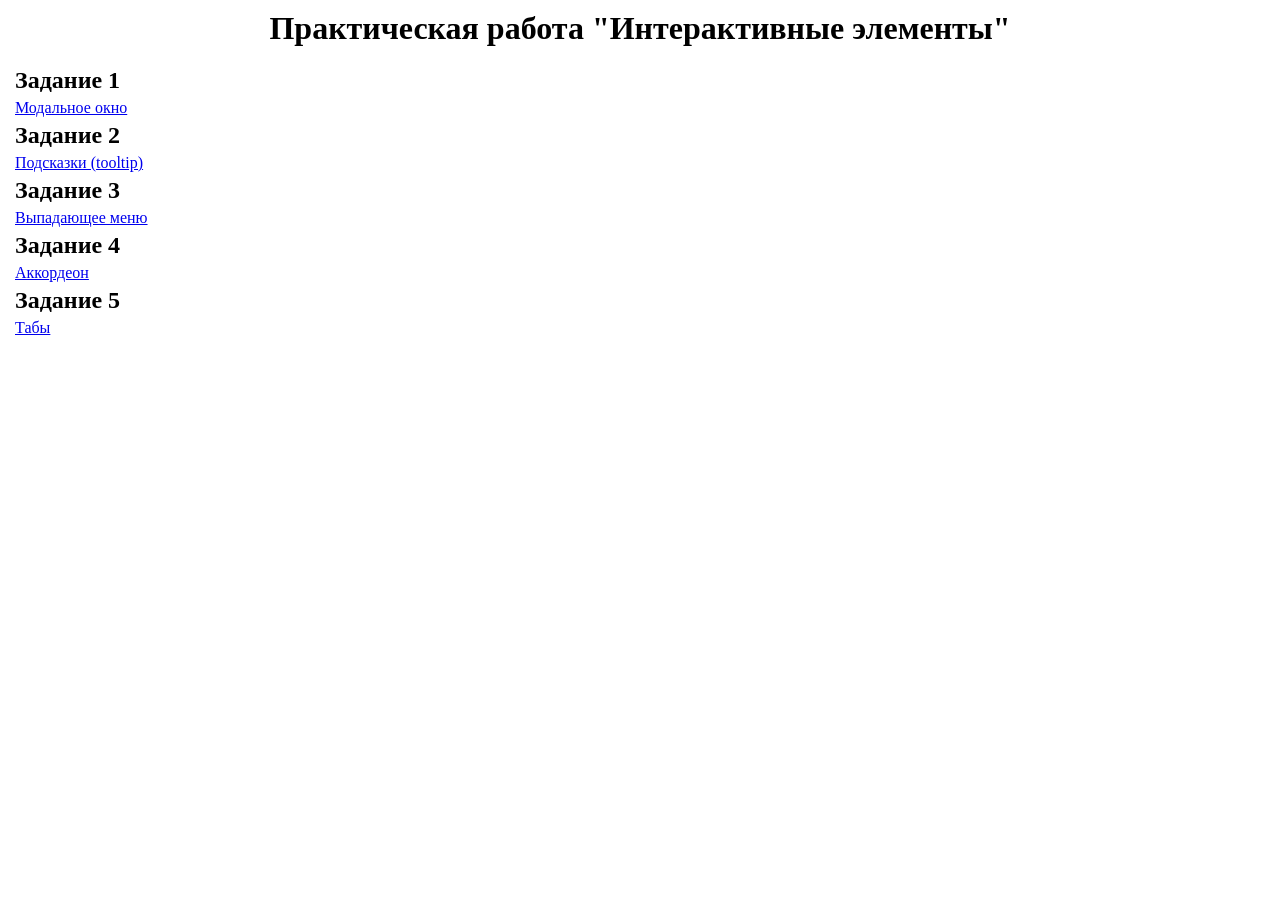
<file: index.html>
<!DOCTYPE html>
<html lang="ru">
<head>
    <meta charset="UTF-8">
    <meta name="viewport" content="width=device-width, initial-scale=1.0">
    <title>Главная страница</title>

    <link rel="stylesheet" href="../css/index.css">
</head>
<body>
    <h1>Практическая работа "Интерактивные элементы"</h1>
    <h2>Задание 1</h2>
    <a href="html/modal-window.html">Модальное окно</a>
    <h2>Задание 2</h2>
    <a href="html/tooltip.html">Подсказки (tooltip)</a>
    <h2>Задание 3</h2>
    <a href="html/dropdown-menu.html">Выпадающее меню</a>
    <h2>Задание 4</h2>
    <a href="html/accordion.html">Аккордеон</a>
    <h2>Задание 5</h2>
    <a href="html/tabs.html">Табы</a>
</body>
</html>
</file>
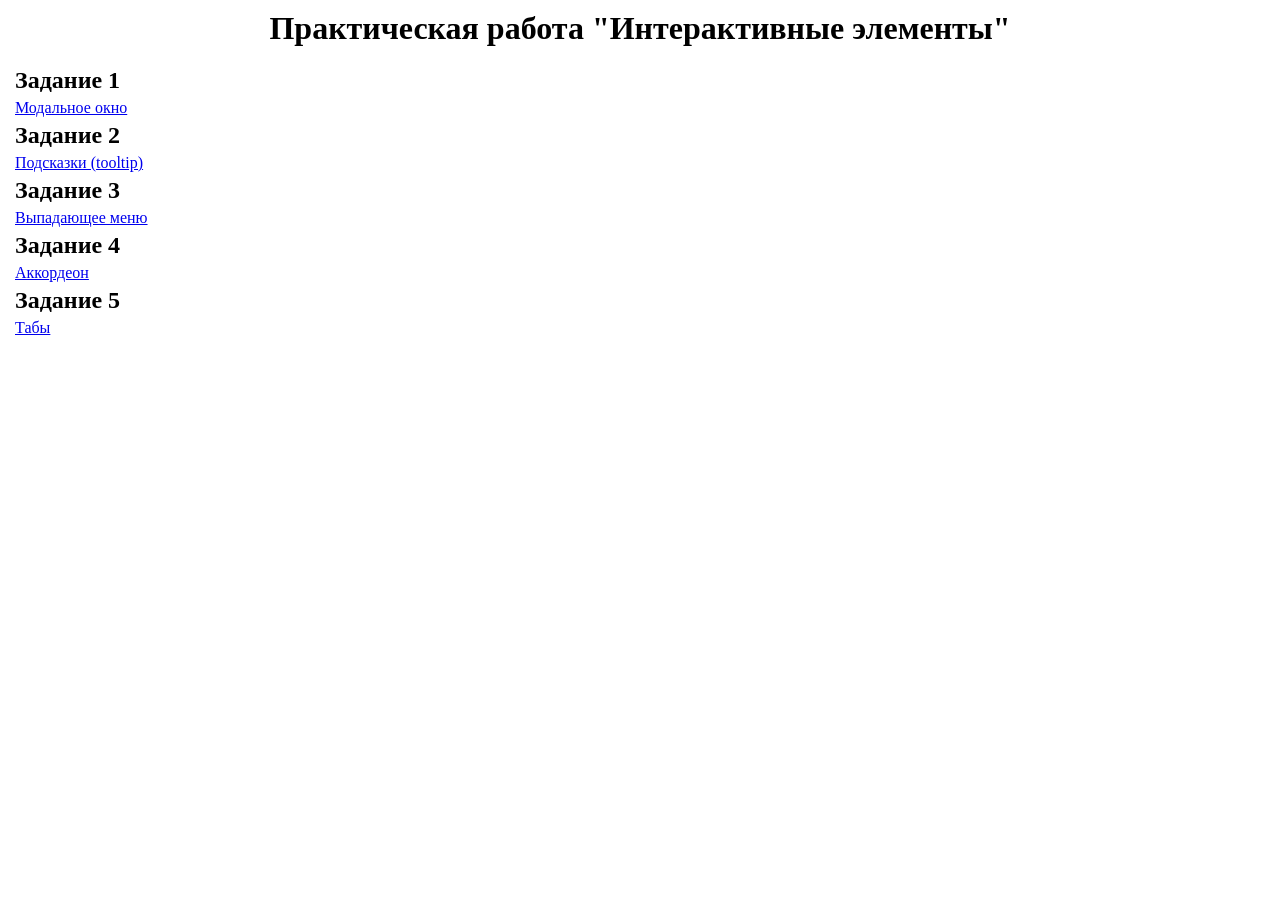
<file: html/index.html>
<!DOCTYPE html>
<html lang="ru">
<head>
    <meta charset="UTF-8">
    <meta name="viewport" content="width=device-width, initial-scale=1.0">
    <title>Главная страница</title>

    <link rel="stylesheet" href="../css/index.css">
</head>
<body>
    <h1>Практическая работа "Интерактивные элементы"</h1>
    <h2>Задание 1</h2>
    <a href="modal-window.html">Модальное окно</a>
    <h2>Задание 2</h2>
    <a href="tooltip.html">Подсказки (tooltip)</a>
    <h2>Задание 3</h2>
    <a href="dropdown-menu.html">Выпадающее меню</a>
    <h2>Задание 4</h2>
    <a href="accordion.html">Аккордеон</a>
    <h2>Задание 5</h2>
    <a href="tabs.html">Табы</a>
</body>
</html>
</file>
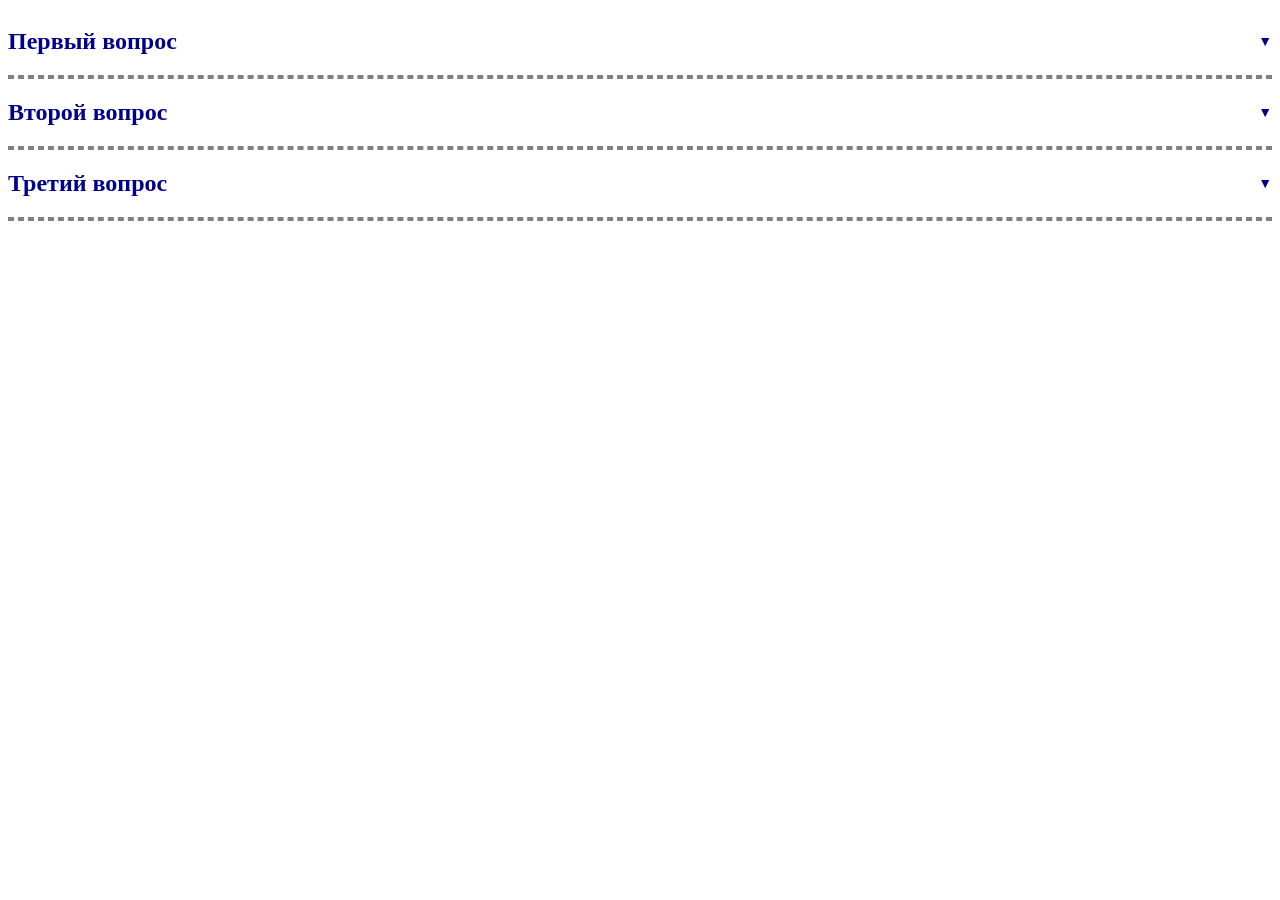
<file: html/accordion.html>
<!DOCTYPE html>
<html lang="ru">
<head>
    <meta charset="UTF-8">
    <meta name="viewport" content="width=device-width, initial-scale=1.0">
    <title>Аккордеон</title>

    <link rel="stylesheet" href="../css/accordion.css">
    <script defer src="../js/accordion.js"></script>
</head>
<body>
    <section class="accordeon">
        <div class="accordion__item">
            <h3 class="accordion__question">Первый вопрос</h3>
            <div class="accordion__answer">
                Lorem ipsum, dolor sit amet consectetur adipisicing elit.
                Excepturi nulla incidunt non magni quaerat officiis id consequuntur!
                Lorem ipsum dolor sit, amet consectetur adipisicing elit. Delectus earum doloribus aspernatur, dolorem quos vitae nulla quidem voluptates unde saepe dignissimos libero incidunt inventore maiores a, nesciunt ab id quod.
                Lorem ipsum dolor sit amet consectetur adipisicing elit. Maxime natus veniam corporis doloremque libero eaque dolores facilis eveniet cupiditate labore odit ipsa, sunt ullam ratione quis quam explicabo vitae numquam.
            </div>
        </div>
        <div class="line"></div>
        <div class="accordion__item">
            <h3 class="accordion__question">Второй вопрос</h3>
            <div class="accordion__answer">
                Lorem ipsum, dolor sit amet consectetur adipisicing elit.
                Lorem ipsum dolor sit amet consectetur adipisicing elit. Consequatur maxime illum repellendus labore dolore, voluptas neque. Iure quae autem, labore at aut perferendis. Voluptatum, id labore incidunt aut quam necessitatibus.
            </div>
        </div>
        <div class="line"></div>
        <div class="accordion__item">
            <h3 class="accordion__question">Третий вопрос</h3>
            <div class="accordion__answer">
                Lorem ipsum, dolor sit amet consectetur adipisicing elit.
                Excepturi nulla incidunt non magni quaerat officiis id consequuntur!
                Lorem ipsum dolor sit amet consectetur adipisicing elit. Itaque accusantium aspernatur ab cum molestias velit aperiam eligendi dicta vel beatae, ducimus in necessitatibus recusandae ratione ex suscipit deleniti! Nesciunt, veniam.
                Lorem ipsum dolor sit amet, consectetur adipisicing elit. Natus alias enim eius aspernatur nisi! Laborum sed, quibusdam perspiciatis deleniti necessitatibus quod officia ex corporis vel omnis voluptas minima vero consectetur.
                Lorem ipsum dolor sit amet consectetur adipisicing elit. Et debitis minus quisquam sed minima! Cumque quae laudantium voluptas corrupti. Fugit, sint? Nesciunt quo repellat facilis ullam sint quae, ratione at.
                Lorem ipsum dolor sit amet consectetur, adipisicing elit. In cupiditate a fugiat porro odio corrupti veniam voluptatibus saepe recusandae delectus dignissimos architecto aperiam hic, suscipit quae! Voluptas temporibus at placeat!
                Lorem ipsum dolor sit amet consectetur, adipisicing elit. Reprehenderit placeat facere debitis harum ad soluta modi quo! Quaerat praesentium illo nostrum corporis? Eaque, ad illo. At, voluptate. Placeat, molestiae dolore.
                Lorem ipsum dolor sit amet consectetur adipisicing elit. Sequi cum fugiat, eaque, culpa enim pariatur facilis magni laboriosam accusantium nemo est reprehenderit iusto numquam itaque quos molestias nostrum ipsam qui?
            </div>
        </div>
        <div class="line"></div>
    </section>
</body>
</html>
</file>
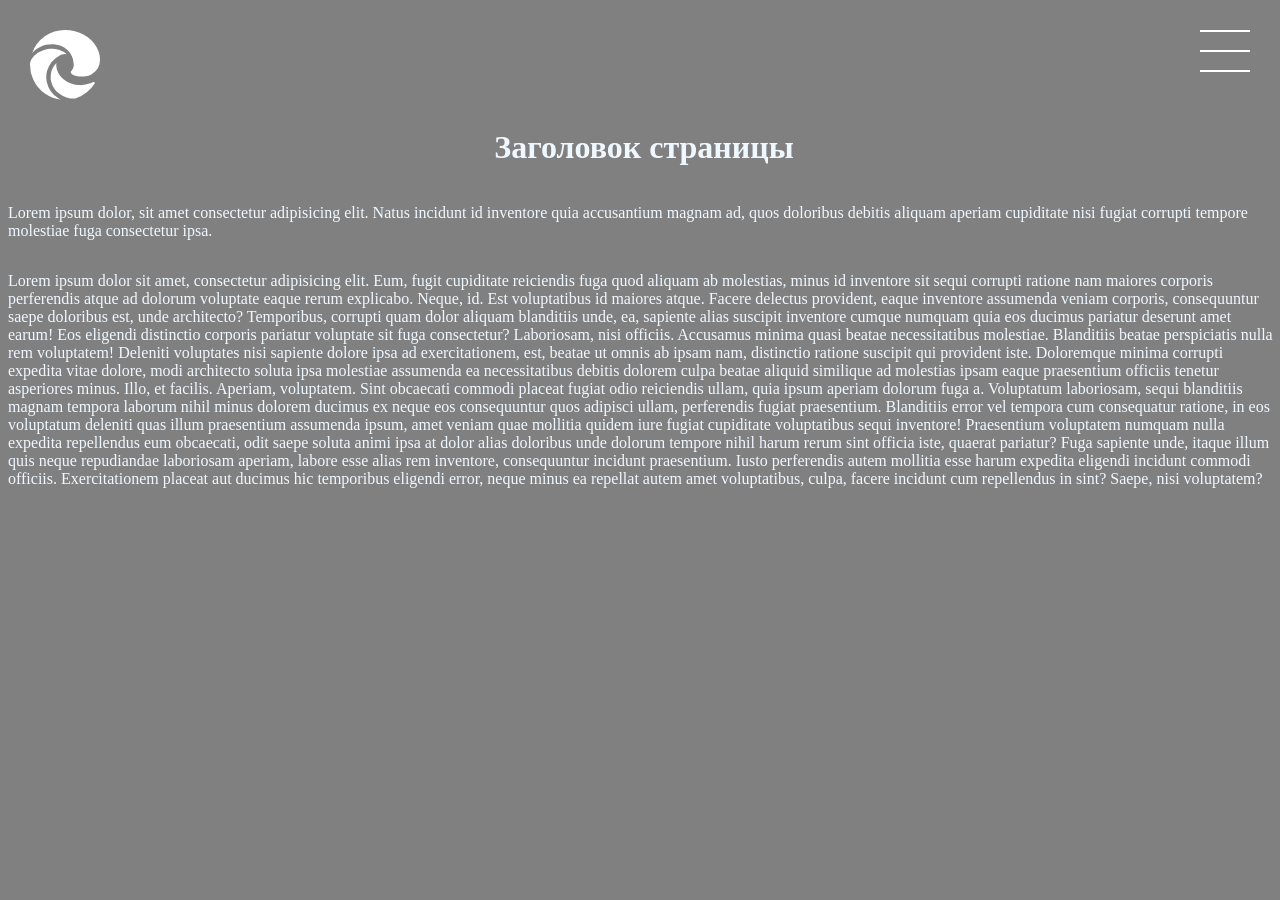
<file: html/dropdown-menu.html>
<!DOCTYPE html>
<html lang="ru">
<head>
    <meta charset="UTF-8">
    <meta name="viewport" content="width=device-width, initial-scale=1.0">
    <title>Выпадающее меню</title>

    <link rel="stylesheet" href="../css/dropdown-menu.css">
    <script defer src="../js/dropdown-menu.js"></script>
</head>
<body>
    <div class="header">
        <div class="header__nav menu">
            <a href="#" class="menu__logo-link">
                <svg xmlns="http://www.w3.org/2000/svg" width="70" height="70" fill="currentColor" class="bi bi-browser-edge" viewBox="0 0 16 16">
                    <path d="M9.482 9.341c-.069.062-.17.153-.17.309 0 .162.107.325.3.456.877.613 2.521.54 2.592.538h.002c.667 0 1.32-.18 1.894-.519A3.84 3.84 0 0 0 16 6.819c.018-1.316-.44-2.218-.666-2.664l-.04-.08C13.963 1.487 11.106 0 8 0A8 8 0 0 0 .473 5.29C1.488 4.048 3.183 3.262 5 3.262c2.83 0 5.01 1.885 5.01 4.797h-.004v.002c0 .338-.168.832-.487 1.244l.006-.006z"/>
                    <path d="M.01 7.753a8.14 8.14 0 0 0 .753 3.641 8 8 0 0 0 6.495 4.564 5 5 0 0 1-.785-.377h-.01l-.12-.075a5.5 5.5 0 0 1-1.56-1.463A5.543 5.543 0 0 1 6.81 5.8l.01-.004.025-.012c.208-.098.62-.292 1.167-.285q.194.001.384.033a4 4 0 0 0-.993-.698l-.01-.005C6.348 4.282 5.199 4.263 5 4.263c-2.44 0-4.824 1.634-4.99 3.49m10.263 7.912q.133-.04.265-.084-.153.047-.307.086z"/>
                    <path d="M10.228 15.667a5 5 0 0 0 .303-.086l.082-.025a8.02 8.02 0 0 0 4.162-3.3.25.25 0 0 0-.331-.35q-.322.168-.663.294a6.4 6.4 0 0 1-2.243.4c-2.957 0-5.532-2.031-5.532-4.644q.003-.203.046-.399a4.54 4.54 0 0 0-.46 5.898l.003.005c.315.441.707.821 1.158 1.121h.003l.144.09c.877.55 1.721 1.078 3.328.996"/>
                </svg>
            </a>
            <button class="menu__burger burger" type="button">
                <span class="burger__line"></span>
                <span class="burger__line"></span>
                <span class="burger__line"></span>
                <span class="burger__line"></span>
            </button>

            <div class="content"> 
                <h1 class="content__title">Заголовок страницы</h1>
                <p class="content__text">Lorem ipsum dolor, sit amet consectetur adipisicing elit. Natus incidunt id inventore quia accusantium magnam ad, quos doloribus debitis aliquam aperiam cupiditate nisi fugiat corrupti tempore molestiae fuga consectetur ipsa.</p>
                <p class="content__text">Lorem ipsum dolor sit amet, consectetur adipisicing elit. Eum, fugit cupiditate reiciendis fuga quod aliquam ab molestias, minus id inventore sit sequi corrupti ratione nam maiores corporis perferendis atque ad dolorum voluptate eaque rerum explicabo. Neque, id. Est voluptatibus id maiores atque. Facere delectus provident, eaque inventore assumenda veniam corporis, consequuntur saepe doloribus est, unde architecto? Temporibus, corrupti quam dolor aliquam blanditiis unde, ea, sapiente alias suscipit inventore cumque numquam quia eos ducimus pariatur deserunt amet earum! Eos eligendi distinctio corporis pariatur voluptate sit fuga consectetur? Laboriosam, nisi officiis. Accusamus minima quasi beatae necessitatibus molestiae. Blanditiis beatae perspiciatis nulla rem voluptatem! Deleniti voluptates nisi sapiente dolore ipsa ad exercitationem, est, beatae ut omnis ab ipsam nam, distinctio ratione suscipit qui provident iste. Doloremque minima corrupti expedita vitae dolore, modi architecto soluta ipsa molestiae assumenda ea necessitatibus debitis dolorem culpa beatae aliquid similique ad molestias ipsam eaque praesentium officiis tenetur asperiores minus. Illo, et facilis. Aperiam, voluptatem. Sint obcaecati commodi placeat fugiat odio reiciendis ullam, quia ipsum aperiam dolorum fuga a. Voluptatum laboriosam, sequi blanditiis magnam tempora laborum nihil minus dolorem ducimus ex neque eos consequuntur quos adipisci ullam, perferendis fugiat praesentium. Blanditiis error vel tempora cum consequatur ratione, in eos voluptatum deleniti quas illum praesentium assumenda ipsum, amet veniam quae mollitia quidem iure fugiat cupiditate voluptatibus sequi inventore! Praesentium voluptatem numquam nulla expedita repellendus eum obcaecati, odit saepe soluta animi ipsa at dolor alias doloribus unde dolorum tempore nihil harum rerum sint officia iste, quaerat pariatur? Fuga sapiente unde, itaque illum quis neque repudiandae laboriosam aperiam, labore esse alias rem inventore, consequuntur incidunt praesentium. Iusto perferendis autem mollitia esse harum expedita eligendi incidunt commodi officiis. Exercitationem placeat aut ducimus hic temporibus eligendi error, neque minus ea repellat autem amet voluptatibus, culpa, facere incidunt cum repellendus in sint? Saepe, nisi voluptatem?</p>
            </div>

            <nav class="main-nav">
                <ul class="main-nav__list">
                    <li class="main-nav__item">
                        <a href="#" class="main-nav__link">Главная</a>
                    </li>
                    <li class="main-nav__item">
                        <a href="#" class="main-nav__link">Каталог</a>
                    </li>
                    <li class="main-nav__item">
                        <a href="#" class="main-nav__link">Контакты</a>
                    </li>
                </ul>
            </nav>
        </div>
    </div>
</body>
</html>
</file>
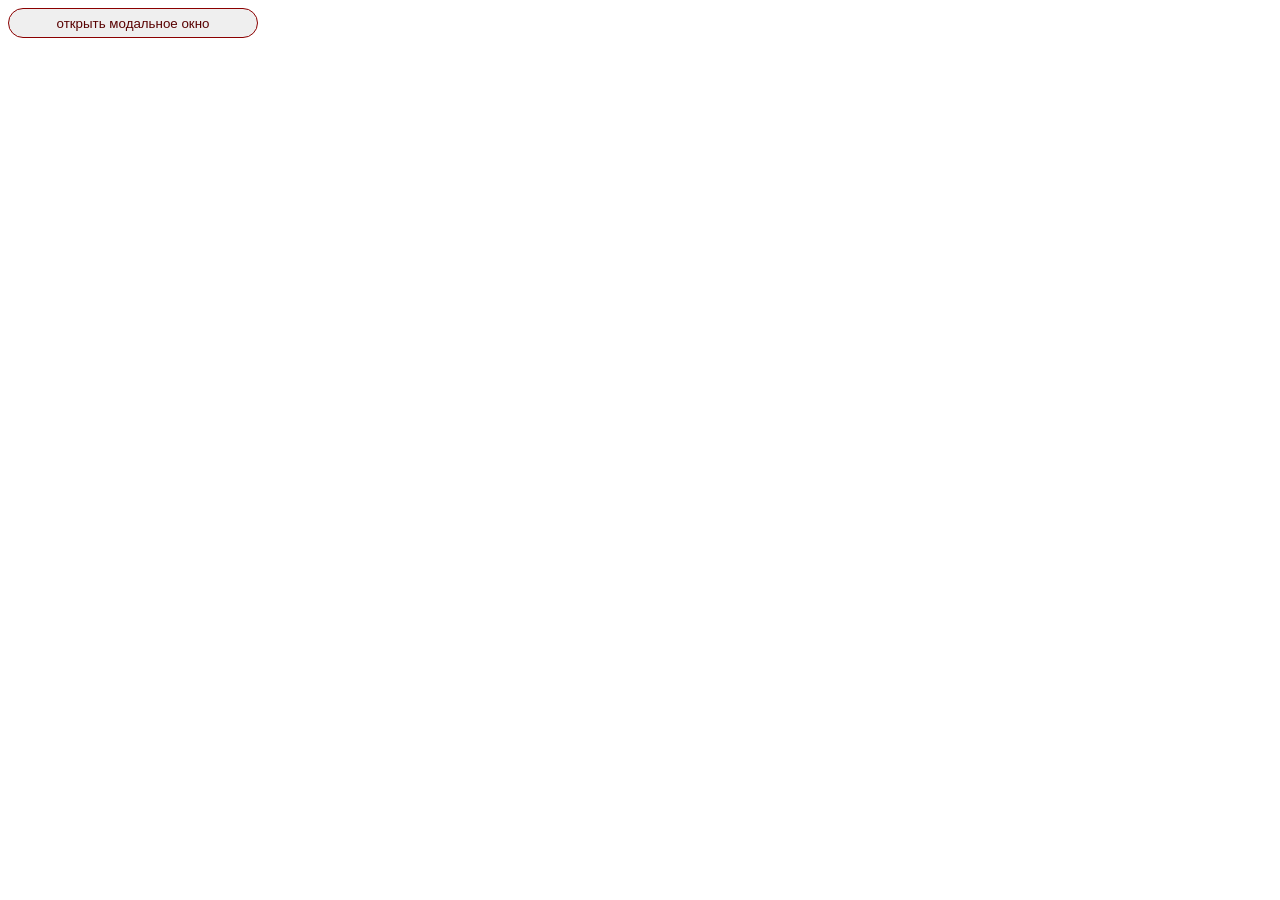
<file: html/modal-window.html>
<!DOCTYPE html>
<html lang="en">
<head>
    <meta charset="UTF-8">
    <meta name="viewport" content="width=device-width, initial-scale=1.0">
    <title>Modal Window</title>

    <link rel="stylesheet" href="../css/modal-window.css">
    <script defer src="../js/modal-window.js"></script>
</head>
<body>
    <button type="button" class="btn--open">открыть модальное окно</button>

    <div class="modal">
        <button type="button" class="btn--close">закрыть модальное окно</button>
        <div class="modal__wrapper">
            <h2 class="modal_title">Это модельное окно</h2>
        </div>
    </div>
</body>
</html>
</file>
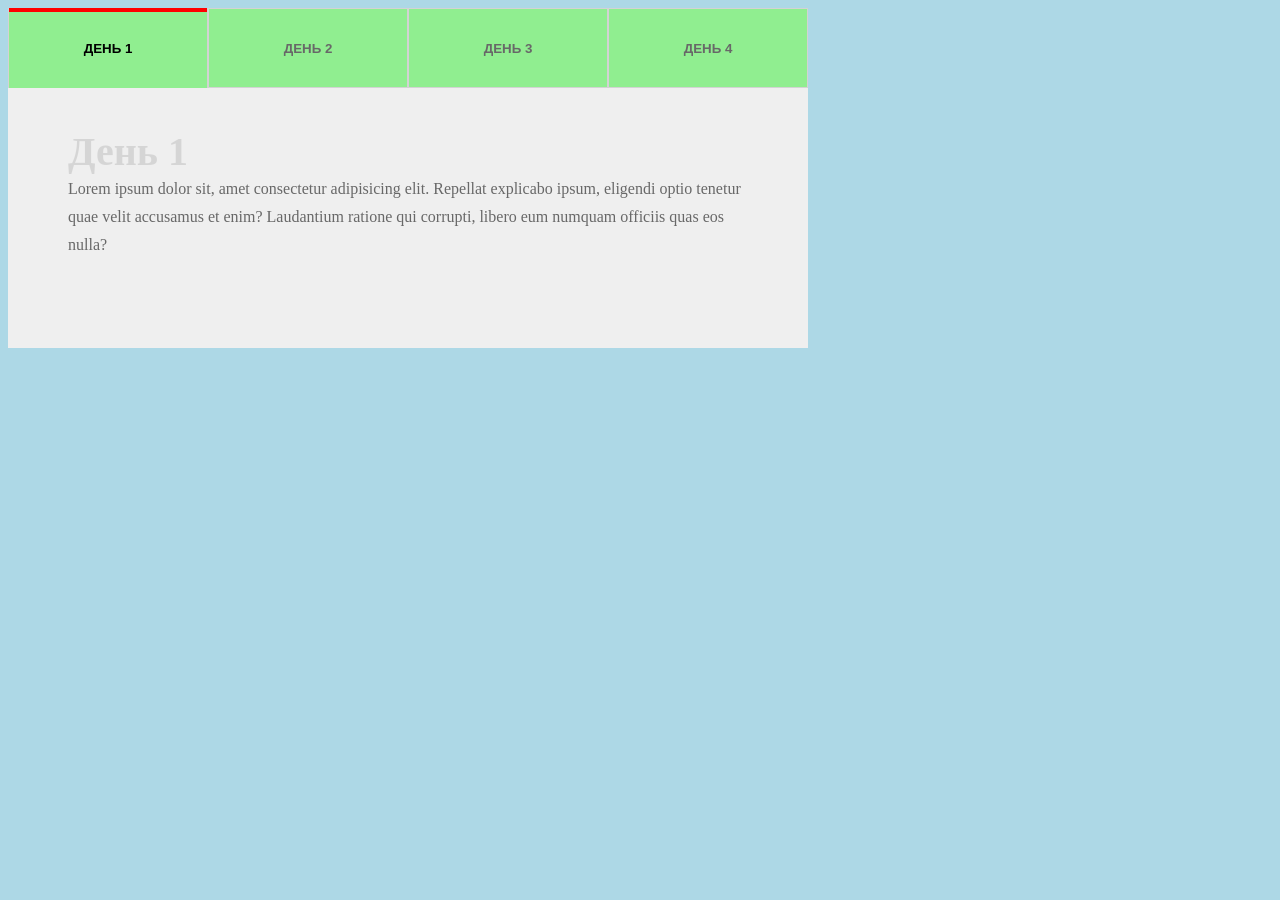
<file: html/tabs.html>
<!DOCTYPE html>
<html lang="ru">
<head>
    <meta charset="UTF-8">
    <meta name="viewport" content="width=device-width, initial-scale=1.0">
    <title>Табы</title>

    <link rel="stylesheet" href="../css/tabs.css">
    <script defer src="../js/tabs.js"></script>
</head>
<body>
    <section class="wrapper">
        <div class="content">
            <div class="tabs">
                <button class="tablinks tablinks-active active" data-day="day1"><span>День 1</span></button>
                <button class="tablinks" data-day="day2"><span>День 2</span></button>
                <button class="tablinks" data-day="day3"><span>День 3</span></button>
                <button class="tablinks" data-day="day4"><span>День 4</span></button>
            </div>
            <div class="wrapper-tabcontent">
                <div id="day1" class="tabcontent tabcontent-active">
                    <h3>День 1</h3>
                    <p>Lorem ipsum dolor sit, amet consectetur adipisicing elit. Repellat explicabo 
                        ipsum, eligendi optio tenetur quae velit accusamus et enim? Laudantium 
                        ratione qui corrupti, libero eum numquam officiis quas eos nulla?</p>
                </div>
                <div id="day2" class="tabcontent">
                    <h3>День 2</h3>
                    <p>Lorem ipsum dolor sit, amet consectetur adipisicing elit. Repellat explicabo 
                        ipsum, eligendi optio tenetur quae velit accusamus et enim? Laudantium 
                        ratione qui corrupti, libero eum numquam officiis quas eos nulla?</p>
                </div>
                <div id="day3" class="tabcontent">
                    <h3>День 3</h3>
                    <p>Lorem ipsum dolor sit, amet consectetur adipisicing elit. Repellat explicabo 
                        ipsum, eligendi optio tenetur quae velit accusamus et enim? Laudantium 
                        ratione qui corrupti, libero eum numquam officiis quas eos nulla?</p>
                </div>
                <div id="day4" class="tabcontent">
                    <h3>День 4</h3>
                    <p>Lorem ipsum dolor sit, amet consectetur adipisicing elit. Repellat explicabo 
                        ipsum, eligendi optio tenetur quae velit accusamus et enim? Laudantium 
                        ratione qui corrupti, libero eum numquam officiis quas eos nulla?</p>
                </div>
            </div>
        </div>
    </section>
</body>
</html>
</file>
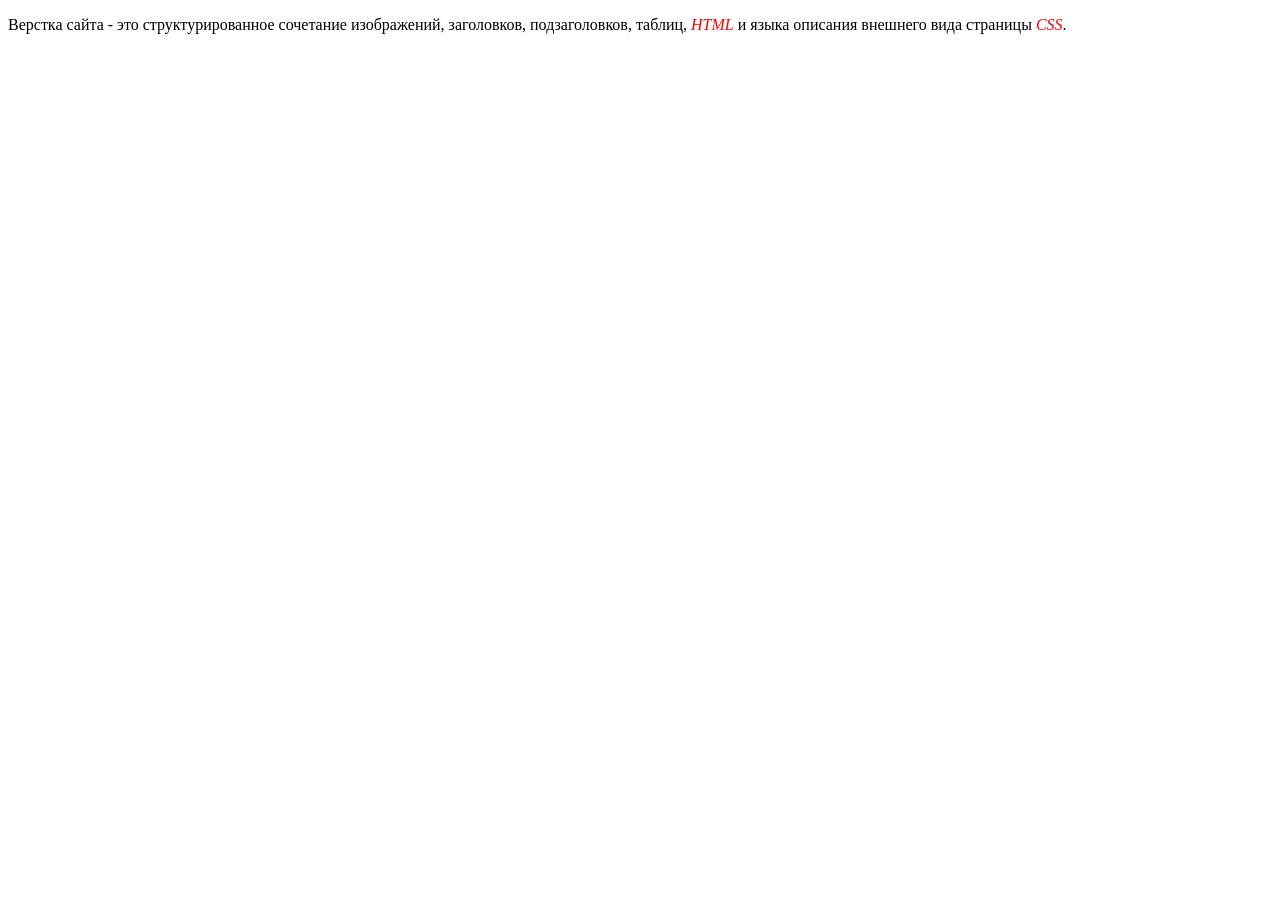
<file: html/tooltip.html>
<!DOCTYPE html>
<html lang="ru">
<head>
    <meta charset="UTF-8">
    <meta name="viewport" content="width=device-width, initial-scale=1.0">
    <title>Подсказки</title>

    <link rel="stylesheet" href="../css/tooltip.css">
    <script defer src="../js/tooltip.js"></script>
</head>
<body>
    <p>Верстка сайта - это структурированное сочетание изображений, заголовков, подзаголовков, таблиц,
    <span class="tooltip" data-tooltip="язык разметки гипертекста">HTML</span> и языка описания внешнего вида страницы 
    <span class="tooltip" data-tooltip="каскадные таблицы стилей">CSS</span>.</p>
</body>
</html>
</file>
<file: css/index.css>
* {
    margin: 5px;
}

h1 {
    margin-bottom: 20px;
    text-align: center;
}
</file>
<file: css/accordion.css>
.accordion__question {
    width: 100%;
    display: flex;
    justify-content: space-between;
    align-items: center;
    padding-top: 20px;
    margin: 0;
    color: darkblue;
    background-color: #fff;
    cursor: pointer;
    font-size: 18px;
}

.accordion__question::after {
    content: '\25BC';
    font-size: 14px;
    transition: transform 0.3s ease;
}

.accordion__answer {
    padding-top: 10px;
    font-size: 14px;
    max-height: 0;
    overflow: hidden;
    transition: opacity 0.3s ease,
    max-height 0.3s ease;
    opacity: 0;
}

.accordion__question--active::after {
    transform: rotate(180deg);
    transition: transform 0.3s ease;
}
.accordion__answer--visible {
    opacity: 1;
}

.line {
    border: 2px dashed grey;
}
.accordion__answer {
    margin-bottom: 10px;
    background: lightgrey;
    font-size: 18px;
}
.accordion__question {
    font-size: 24px;
}
</file>
<file: css/dropdown-menu.css>
.burger {
    width: 50px;
    height: 50px;
    box-sizing: border-box;
    background-color: transparent;
    border: none;
    cursor: pointer;
    position: absolute;
    z-index: 110;

    right: 30px;
    top: 30px;
}
.burger__line {
    display: block;
    width: 100%;
    height: 2px;
    position: absolute;
    left: 0;
    background-color: #fff;
    opacity: 1;
    transition: 0.3s ease-in-out;
}
.burger__line:nth-child(1) {
    top: 0;
}
.burger__line:nth-child(2) {
    top: 20px;
}
.burger__line:nth-child(3) {
    top: 20px;
}
.burger__line:nth-child(4) {
    top: 40px;
}

.main-nav {
    position: fixed;
    top: 0;
    bottom: 0;
    left: 0;
    right: 0;
    z-index: 90;
    padding-top: 100px;
    /* background-color: darkblue; */
    background-color: gray;
    color: #fff;
    display: flex;
    flex-direction: column;
    align-items: center;
    justify-content: center;
    /* transform: translateY(0); */
    transform: transition(- 100%); /*  ЧТО ДЕЛАЕТ???? */
    transition: transform 0.3s ease;
}
.main-nav__list {
    list-style-type: none;
    padding: 0px;
    margin: 0px;
    display: flex;
    flex-direction: column;
    align-items: center;
    justify-content: center;
    gap: 30px;
    text-align: center;
}
.main-nav__item {
    opacity: 0;
    transition: opacity 0.2s ease 0s;
}
.main-nav__link {
    color: aliceblue;
    text-decoration: none;
    font-size: 40px;
    font-weight: 550;
}
.main-nav__link:hover {
    color: darkred;
}
.main-nav__link:focus {
    color: orangered;
}

/*  */
.menu__logo-link,
.menu__burger {
 z-index: 120;
}

.menu--open .main-nav {
    transform: translate(0%);
    transition: transform 0.2s ease;
    background-color: darkblue;
    
}
.menu--open .main-nav__item {
    opacity: 1;
}

.menu--open .main-nav__item:nth-child(1) {
    transition-delay: 0.3s;
}
.menu--open .main-nav__item:nth-child(2) {
    transition-delay: 0.4s;
}
.menu--open .main-nav__item:nth-child(3) {
    transition-delay: 0.5s;
}



.menu__logo-link {
    position: absolute;
    color: #fff;
    left: 30px;
    top: 30px;
}



.menu--open .burger__line:nth-child(1) {
    transform: scaleX(0);
}
.menu--open .burger__line:nth-child(2) {
    transform: rotate(45deg);
}
.menu--open .burger__line:nth-child(3) {
    transform: rotate(-45deg);
}
.menu--open .burger__line:nth-child(4) {
    transform: scaleX(0);
}

.menu--open .burger__line {
    background-color:darkcyan;
}
.menu--open .menu__logo-link {
    color: darkcyan;
}

.content {
    margin-top: 100px;
    display: flex;
    flex-direction: column;
    align-items: center;
    justify-content: center;
    opacity: 1;
    z-index: 110;
    position: absolute;color: aliceblue;
}

.menu--open .content {
    opacity: 0;
}
</file>
<file: css/modal-window.css>
.modal {
    position: fixed;
    top: 0;
    left: 0;
    bottom: 0;
    right: 0;
    background-color: rgb(0, 0, 0, 0.3);
    display: flex;
    justify-content: center;
    align-items: center;
    pointer-events: none;
    opacity: 0;

    transform: scale(1.5);
    transition: transform 0.3s ease-in-out,
    opacity 0.3s ease-in-out;
}
.modal__wrapper {
    padding: 30px;
    background-color: #fff;
    max-width: 600px;
    width: 70%;
    border-radius: 20px;
    text-align: center;
}

.model--open {
    display: flex;
    pointer-events: auto;
    opacity: 1;
    transform: scale(1);
    transition: transform 0.3s ease-in-out,
    opacity 0.3s ease-in-out;

    color: red;
    font-style: italic;
}



.btn--open {
    border-radius: 15px;
    width: 250px;
    height: 30px;
    border: darkred 1.2px solid;
    color: rgb(88, 1, 1);
}

.btn--open:hover {
    border: darkred 1.2px solid;
    /* background-color: rgb(0, 0, 0, 0.3); */
    color: darkslategray;
}

.btn--open:focus {
    border: darkred 1.2px solid;
    /* background-color: rgb(0, 0, 0, 0.3); */
    color: darkgoldenrod;
}


/* .modal--close {
    pointer-events: none;
    opacity: 0;

    transform: scale(1.5);
    transition: transform 0.3s ease-in-out,
    opacity 0.3s ease-in-out;
} */

.btn--close {
    position: fixed;
    top: 0;
    left: 0;
    bottom: 0;
    right: 0;
    border-radius: 15px;
    width: 250px;
    height: 30px;
    border: darkred 1.2px solid;
    color: rgb(88, 1, 1);
}

.btn--close:hover {
    border: darkred 1.2px solid;
    background: #fff;
    color: darkslategray;
}

.btn--close:focus {
    border: darkred 1.2px solid;
    background: #fff;
    color: darkgoldenrod;
}
</file>
<file: css/tabs.css>
.tablinks {
    border: lightgray 1px solid;
    outline: none;
    cursor: pointer;
    width: 25%;
    height: 80px;
    background-color: #efefef;
    position: relative;
    display: flex;
    justify-content: center;
    align-items: center;
    overflow: hidden;
    transition: transform 0.3s ease;
}
.tablinks span {
    z-index: 2;
    padding: 0;
    margin: 0;
    font-weight: 400;
    color: #686868;
    transition: color 0.5s ease;
    text-transform: uppercase;
    font-weight: bold;
}

.wrapper-tabcontent {
    background-color: #efefef;
    position: relative;
    top: 0;
    opacity: 1;
    padding: 40px 60px;
    overflow: hidden;
}
.tabcontent {
    display: block;
    min-height: 180px;

    display: none;
}
.tabcontent h3 {
    margin: 0;
    font-size: 40px;
    opacity: 0.1;
    padding: 0;
    animation: left 1s ease;
}
.tabcontent p {
    width: 100%;
    margin: 0;
    padding: 0;
    font-size: 16px;
    color: #686868;
    line-height: 28px;
    font-weight: 100;
    animation: right 0.6s ease;
}


@keyframes right {
    from {
        transform: translateX(100px);
    }
    to {
        transform: translateX(0);
    }
}

@keyframes left {
    from {
        transform: translateX(-100px);
    }
    to {
        transform: translateX(0);
    }
}


.tablinks-active {
    position: relative;
    border-bottom: none;
    border-top: none;
    transition: color 0.3s ease;
}
.tablinks-active span {
    color: #000;
}
.tablinks-active:hover span {
    color: #000;
}
.tablinks-active::before {
    content: "";
    position: absolute;
    top: 0;
    left: 0;
    width: 100%;
    height: 100%;
    background: red;
    transform-origin: center top;
    transform:  scaleY(0.05);
    transition: transform 0.3s ease-in-out;
}
.tablinks-active:hover::before {
    transform: scaleY(1);
}
.tabcontent-active {
    display: block;
}


body {
    background-color: lightblue;
}
.content {
    width: 800px;
}
.tabs {
    display: flex;
    
}
.tablinks {
    background: lightgreen;
}
</file>
<file: css/tooltip.css>
.tooltip {
    color: red;
    font-style: italic;
    position: relative;
    cursor: pointer;
}

.tooltip::after {
    content: attr(data-tooltip);
    position: absolute;
    bottom: 0;
    left: 0;
    z-index: 2;
    max-width: 200px;
    padding: 10px;
    background-color: darkblue;
    color: #fff;
    pointer-events: none;
    opacity: 0;
    transition: transform 0.2s ease-in-out,
    opacity 0.2s ease-in-out;

    transition: background-color 1s ease-in-out,
    opacity 0.2s ease-in-out;
    transition: color 1s ease-in-out,
    opacity 0.2s ease-in-out;
}


.tooltip-animated::after {
    transform: translatey(100%);
    opacity: 1;
    background-color: aqua;
    color:black;
}
</file>
